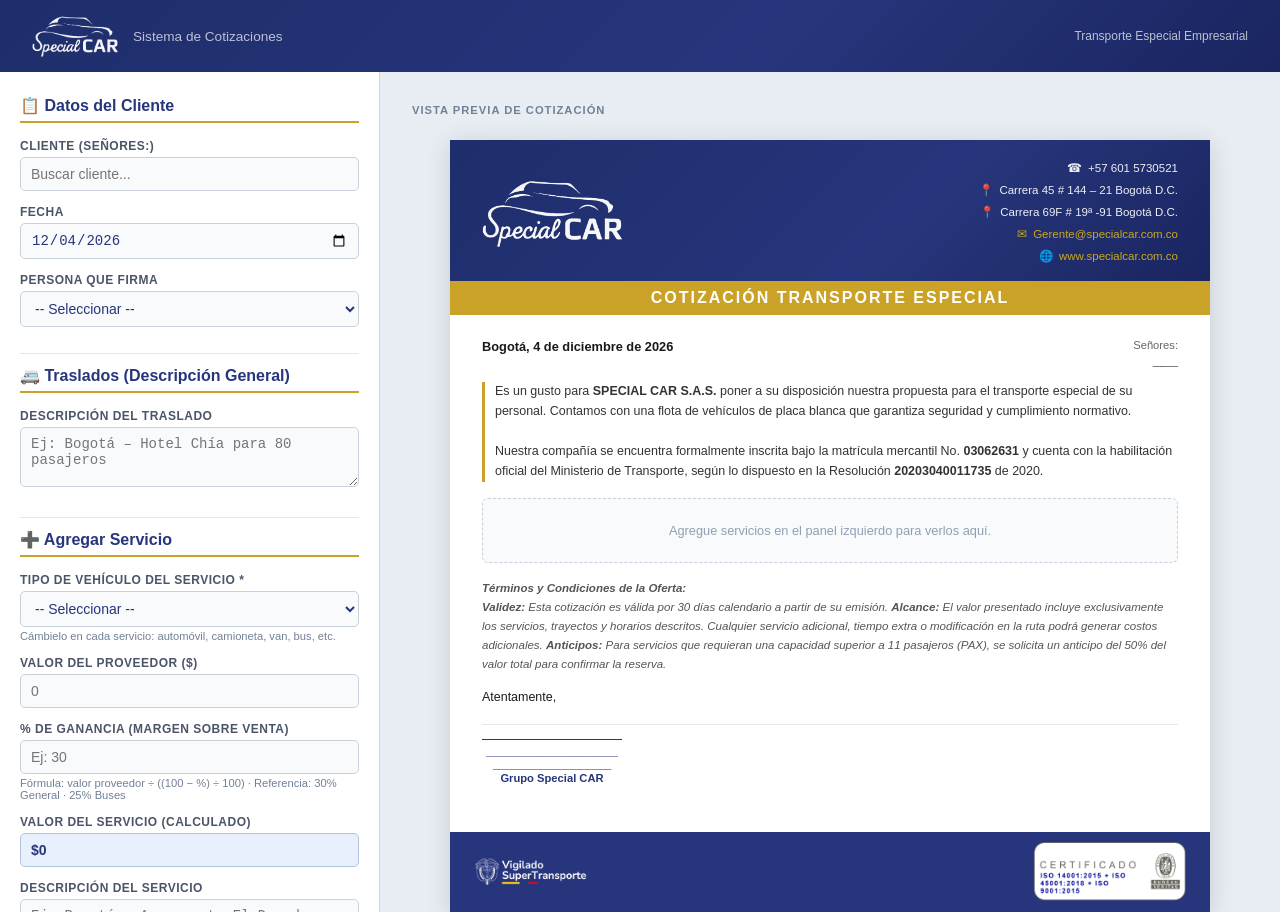
<file: index.html>
<!DOCTYPE html>
<html lang="es">
<head>
<meta charset="UTF-8">
<meta name="viewport" content="width=device-width, initial-scale=1.0">
<title>Cotizaciones Special Car</title>
<link rel="stylesheet" href="estilos.css">
</head>
<body>

<div class="header">
  <div style="display:flex;align-items:center;gap:14px">
    <img id="headerLogo" style="height:44px;object-fit:contain" alt="Special Car">
    <div class="logo-text">Sistema de Cotizaciones</div>
  </div>
  <div style="font-size:0.75rem;opacity:0.7;">Transporte Especial Empresarial</div>
</div>

<div class="app">

  <!-- SIDEBAR -->
  <div class="sidebar">
    <h2>📋 Datos del Cliente</h2>

    <div class="form-group">
      <label>Cliente (Señores:)</label>
      <div style="position:relative">
        <input type="text" id="cliente" placeholder="Buscar cliente..." oninput="filtrarClientes(this.value)" onfocus="mostrarDropdown()" onblur="setTimeout(()=>ocultarDropdown(),200)" autocomplete="off" style="width:100%;padding:8px 10px;border:1px solid #c8d0dc;border-radius:5px;font-size:0.875rem;color:#27367c;background:#f8fafc">
        <div id="clienteDropdown" style="display:none;position:absolute;top:100%;left:0;right:0;background:white;border:1px solid #c8d0dc;border-top:none;border-radius:0 0 5px 5px;max-height:180px;overflow-y:auto;z-index:100;box-shadow:0 4px 12px rgba(0,0,0,0.1)"></div>
      </div>
    </div>
    <div class="form-group">
      <label>Fecha</label>
      <input type="date" id="fecha" oninput="render()">
    </div>
    <div class="form-group">
      <label>Persona que firma</label>
      <select id="firmante" onchange="render()">
        <option value="">-- Seleccionar --</option>
        <option value="José Miguel Rozo|Jefe de Operaciones">José Miguel Rozo – Jefe de Operaciones</option>
        <option value="María García|Gerente Comercial">María García – Gerente Comercial</option>
        <option value="Carlos López|Director General">Carlos López – Director General</option>
        <option value="otro">Otro...</option>
      </select>
    </div>
    <div class="form-group" id="firmante-custom-group" style="display:none">
      <label>Nombre</label>
      <input type="text" id="firmante-nombre" placeholder="Nombre completo" oninput="render()">
      <label style="margin-top:6px">Cargo</label>
      <input type="text" id="firmante-cargo" placeholder="Cargo" oninput="render()">
    </div>

    <hr class="divider">
    <h2>🚐 Traslados (Descripción General)</h2>
    <div class="form-group">
      <label>Descripción del Traslado</label>
      <textarea id="descTraslado" placeholder="Ej: Bogotá – Hotel Chía para 80 pasajeros" oninput="render()"></textarea>
    </div>

    <hr class="divider">
    <h2 id="tituloServicio">➕ Agregar Servicio</h2>

    <div class="form-group">
      <label>Tipo de Vehículo del Servicio *</label>
      <select id="tipoVehiculo" onchange="updatePorcentaje()">
        <option value="">-- Seleccionar --</option>
      </select>
      <div class="hint">Cámbielo en cada servicio: automóvil, camioneta, van, bus, etc.</div>
    </div>
    <div class="form-group">
      <label>Valor del proveedor ($)</label>
      <input type="number" id="valorProveedor" placeholder="0" oninput="calcularServicio()">
    </div>
    <div class="form-group">
      <label>% de Ganancia (margen sobre venta)</label>
      <input type="number" id="porcentaje" placeholder="Ej: 30" min="0" max="99" step="0.1" oninput="calcularServicio()" style="width:100%;padding:8px 10px;border:1px solid #c8d0dc;border-radius:5px;font-size:0.875rem;color:#1a2a4a;background:#f8fafc">
      <div class="hint">Fórmula: valor proveedor ÷ ((100 − %) ÷ 100) · Referencia: 30% General · 25% Buses</div>
    </div>
    <div class="form-group">
      <label>Valor del Servicio (calculado)</label>
      <div class="computed-value" id="valorServicioCalc">$0</div>
    </div>
    <div class="form-group">
      <label>Descripción del Servicio</label>
      <textarea id="descServicio" placeholder="Ej: Bogotá – Aeropuerto El Dorado, trayecto IDA" rows="2"></textarea>
    </div>
    <button class="btn btn-secondary" id="btnGuardarServicio" onclick="agregarServicio()">＋ Agregar Servicio</button>
    <button class="btn btn-outline" id="btnCancelarEdicion" style="display:none" onclick="cancelarEdicion()">Cancelar edición</button>

    <div class="service-list" id="serviceList"></div>

    <hr class="divider">
    <h2>🖨️ Acciones</h2>

    <!-- TOGGLE TOTAL -->
    <div style="margin-bottom:10px">
      <label style="display:flex;align-items:center;gap:10px;cursor:pointer;padding:10px;background:#f0f4f8;border-radius:6px;border:1.5px solid #c8d0dc">
        <div style="position:relative;width:42px;height:22px;flex-shrink:0">
          <input type="checkbox" id="toggleTotal" checked onchange="toggleTotalCotizacion()" style="opacity:0;width:0;height:0;position:absolute">
          <div id="totalTrack" style="position:absolute;inset:0;background:#27367c;border-radius:11px;transition:background 0.2s"></div>
          <div id="totalThumb" style="position:absolute;top:3px;left:3px;width:16px;height:16px;background:white;border-radius:50%;transition:transform 0.2s;transform:translateX(20px);box-shadow:0 1px 3px rgba(0,0,0,0.3)"></div>
        </div>
        <div>
          <div style="font-size:0.8rem;font-weight:600;color:#27367c">Mostrar total de la cotización</div>
          <div style="font-size:0.68rem;color:#718096">Desactiva para enviar solo tarifas unitarias</div>
        </div>
      </label>
    </div>

    <!-- TOGGLE FOTOS -->
    <div style="margin-bottom:10px">
      <label style="display:flex;align-items:center;gap:10px;cursor:pointer;padding:10px;background:#f0f4f8;border-radius:6px;border:1.5px solid #c8d0dc">
        <div style="position:relative;width:42px;height:22px;flex-shrink:0">
          <input type="checkbox" id="toggleFotos" onchange="toggleFotosVehiculos()" style="opacity:0;width:0;height:0;position:absolute">
          <div id="toggleTrack" style="position:absolute;inset:0;background:#c8d0dc;border-radius:11px;transition:background 0.2s"></div>
          <div id="toggleThumb" style="position:absolute;top:3px;left:3px;width:16px;height:16px;background:white;border-radius:50%;transition:transform 0.2s;box-shadow:0 1px 3px rgba(0,0,0,0.3)"></div>
        </div>
        <div>
          <div style="font-size:0.8rem;font-weight:600;color:#27367c">Incluir fotos de vehículos</div>
          <div style="font-size:0.68rem;color:#718096">Una galería por cada tipo de vehículo agregado</div>
        </div>
      </label>
    </div>

    <div id="fotosUploadPanel" style="display:none;margin-bottom:10px"></div>

    <button class="btn btn-primary" onclick="window.print()">Imprimir / Guardar PDF</button>
    <button class="btn btn-outline" onclick="limpiarTodo()">🗑 Limpiar Todo</button>

    <hr class="divider">
    <div style="font-size:0.7rem;color:#888;line-height:1.6">
      <b>Gestión de clientes:</b><br>
      <button class="btn btn-outline btn-sm" style="margin-top:4px;width:100%" onclick="agregarClienteModal()">+ Nuevo Cliente</button>
      <button class="btn btn-outline btn-sm" style="margin-top:4px;width:100%" onclick="agregarVehiculoModal()">+ Nuevo Tipo Vehículo</button>
    </div>
  </div>

  <!-- PREVIEW -->
  <div class="preview">
    <div class="print-area">
      <div class="preview-label">VISTA PREVIA DE COTIZACIÓN</div>
    </div>
    <div class="doc" id="doc"></div>
  </div>
</div>

<!-- MODALS -->
<div id="modalCliente" style="display:none;position:fixed;inset:0;background:rgba(0,0,0,0.5);z-index:1000;align-items:center;justify-content:center">
  <div style="background:white;border-radius:10px;padding:28px;width:400px;box-shadow:0 8px 32px rgba(0,0,0,0.3)">
    <h3 style="margin-bottom:16px;color:#27367c">Agregar Cliente</h3>
    <label style="font-size:0.8rem;font-weight:600;display:block;margin-bottom:4px">Nombre como aparece en el RUT</label>
    <input type="text" id="nuevoClienteNombre" style="width:100%;padding:8px;border:1px solid #ccc;border-radius:5px;font-size:0.875rem;margin-bottom:14px" placeholder="Nombre completo del cliente">
    <div style="display:flex;gap:8px">
      <button class="btn btn-secondary btn-sm" style="flex:1;padding:10px" onclick="guardarCliente()">Agregar Cliente</button>
      <button class="btn btn-outline btn-sm" style="flex:1;padding:10px" onclick="cerrarModal('modalCliente')">Cancelar</button>
    </div>
  </div>
</div>

<div id="modalVehiculo" style="display:none;position:fixed;inset:0;background:rgba(0,0,0,0.5);z-index:1000;align-items:center;justify-content:center">
  <div style="background:white;border-radius:10px;padding:28px;width:400px;box-shadow:0 8px 32px rgba(0,0,0,0.3)">
    <h3 style="margin-bottom:16px;color:#27367c">Agregar Tipo de Vehículo</h3>
    <label style="font-size:0.8rem;font-weight:600;display:block;margin-bottom:4px">Tipo de Vehículo (Ej: "Bus 23 pax")</label>
    <input type="text" id="nuevoVehNombre" style="width:100%;padding:8px;border:1px solid #ccc;border-radius:5px;font-size:0.875rem;margin-bottom:10px" placeholder="Bus 23 pasajeros">
    <label style="font-size:0.8rem;font-weight:600;display:block;margin-bottom:4px">Cantidad máxima de pasajeros</label>
    <input type="number" id="nuevoVehPax" style="width:100%;padding:8px;border:1px solid #ccc;border-radius:5px;font-size:0.875rem;margin-bottom:14px" placeholder="23">
    <div style="display:flex;gap:8px">
      <button class="btn btn-secondary btn-sm" style="flex:1;padding:10px" onclick="guardarVehiculo()">Agregar Vehículo</button>
      <button class="btn btn-outline btn-sm" style="flex:1;padding:10px" onclick="cerrarModal('modalVehiculo')">Cancelar</button>
    </div>
  </div>
</div>

<script>
// ── IMÁGENES ──
const IMG_LOGO = "assets/Specialcar.png";
const IMG_SUPERTRANSPORTE = "assets/supertransporte.png";
const IMG_BUREAUVERITAS = "assets/bureauveritas.png";

// ── STATE ──
const state = {
  clientes: [
    'ARISTIZABAL Y JINETE','LEVIN ASSETS','YANBAL','COLOMBO ESPAÑOLA',
    'FUNDACION UNIVERSITARIA CIENCIA DE LA SALUD','PUBBLICA','DIGITAL WARE',
    'FIXIT','EFECTY','CLINICOS IPS','CL TIENE SOLUCIONES','WIN SPORTS',
    'RUTA GAY','LONGPORT','ESRI','EPIDERMIQUE','ALTAS VISTAS','PAIS DE RAIZ',
    'EXPEDITOR','Hoteles Suite Tequendama','MIKA','BLUE CARE',
    'PARTIDO POLITICO MIRA','EXL SERVICE','BANCAMIA',
    'AGENCIA NACIONAL DEL ESPECTRO','SAN GABRIEL','RICARDO GAITAN',
    'DIEGO','HEEL','BTSAUTOVIAS','ROLDAN LOGISTICA'
  ].sort(),
  vehiculos: [
    {tipo:'Dacia/Renault Logan', pax:4},
    {tipo:'Kia Cerato', pax:4},
    {tipo:'Renault Duster AWD', pax:4},
    {tipo:'Renault Duster Oroch', pax:4},
    {tipo:'DFSK Van 7 pasajeros', pax:7},
    {tipo:'Hyundai H1', pax:8},
    {tipo:'Renault Master', pax:15},
    {tipo:'Mercedes-Benz Sprinter', pax:19},
    {tipo:'Chevrolet N300', pax:7},
    {tipo:'Chevrolet NPR', pax:7},
    {tipo:'Isuzu NQR', pax:7},
    {tipo:'Ford Transit', pax:19},
    {tipo:'Mercedes-Benz O500', pax:40},
    {tipo:'VAN 11 PAX', pax:11},
    {tipo:'VAN 7 PAX', pax:7},
    {tipo:'VAN 9 PAX', pax:9},
    {tipo:'VAN 19 PAX', pax:19},
    {tipo:'BUSETA 19 PAX', pax:19},
    {tipo:'BUS 25 PAX', pax:25},
    {tipo:'BUS 30 PAX', pax:30},
    {tipo:'BUS 40 PAX', pax:40},
    {tipo:'VAN 17 PAX', pax:17},
    {tipo:'VAN 12 PAX', pax:12},
  ],
  servicios: [],
  nextId: 1,
  editId: null,
  mostrarFotos: false,
  mostrarTotal: true,
  fotos: {}   // { "BUS 40 PAX": [dataURL, dataURL], ... }
};

// ── INIT ──
document.addEventListener('DOMContentLoaded', () => {
  document.getElementById('fecha').value = new Date().toISOString().split('T')[0];
  document.getElementById('headerLogo').src = IMG_LOGO;
  populateVehiculos();
  render();
});

function populateVehiculos() {
  const sel = document.getElementById('tipoVehiculo');
  const actual = sel.value;
  sel.innerHTML = '<option value="">-- Seleccionar --</option>';
  state.vehiculos.forEach(v => {
    const opt = document.createElement('option');
    opt.value = v.tipo;
    opt.textContent = `${v.tipo} (${v.pax} pax)`;
    sel.appendChild(opt);
  });
  sel.value = actual;
}

function paxDe(tipo) {
  const v = state.vehiculos.find(x => x.tipo === tipo);
  return v ? v.pax : null;
}

// ── CLIENTE DROPDOWN ──
function filtrarClientes(q) {
  render();
  const dd = document.getElementById('clienteDropdown');
  const filtrados = q.length === 0 ? state.clientes
    : state.clientes.filter(c => c.toLowerCase().includes(q.toLowerCase()));
  if (!filtrados.length) { dd.style.display = 'none'; return; }
  dd.innerHTML = filtrados.map(c =>
    `<div onclick="seleccionarCliente('${c.replace(/'/g,"\\'")}')"`+
    ` style="padding:7px 10px;cursor:pointer;font-size:0.82rem;border-bottom:1px solid #f0f4f8"`+
    ` onmouseover="this.style.background='#eef1f6'" onmouseout="this.style.background=''">${c}</div>`
  ).join('');
  dd.style.display = 'block';
}
function mostrarDropdown() { filtrarClientes(document.getElementById('cliente').value); }
function ocultarDropdown() { document.getElementById('clienteDropdown').style.display = 'none'; }
function seleccionarCliente(nombre) {
  document.getElementById('cliente').value = nombre;
  document.getElementById('clienteDropdown').style.display = 'none';
  render();
}

// ── PORCENTAJE SUGERIDO ──
function updatePorcentaje() {
  const tipo = document.getElementById('tipoVehiculo').value;
  const input = document.getElementById('porcentaje');
  if (!input.value) {
    const tl = tipo.toLowerCase();
    if (tl.includes('bus') || tl.includes('buseta')) input.value = '25';
    else if (tipo) input.value = '30';
  }
  calcularServicio();
  render();
}

// ── CÁLCULO: MARGEN SOBRE VENTA ──
// valor = proveedor / ((100 - %) / 100)
function valorConMargen(prov, pct) {
  if (!prov) return 0;
  if (!pct) return prov;
  if (pct >= 100) return 0;
  return Math.round(prov / ((100 - pct) / 100));
}

function calcularServicio() {
  const prov = parseFloat(document.getElementById('valorProveedor').value) || 0;
  const pct  = parseFloat(document.getElementById('porcentaje').value) || 0;
  const calc = document.getElementById('valorServicioCalc');
  if (pct >= 100) {
    calc.textContent = '⚠ El % debe ser menor a 100';
    calc.style.color = '#e53e3e';
    return;
  }
  const val = valorConMargen(prov, pct);
  calc.style.color = '#27367c';
  calc.textContent = formatCOP(val) + (pct && prov ? ` · Ganancia: ${formatCOP(val - prov)}` : '');
}

// ── AGREGAR / EDITAR SERVICIO ──
function agregarServicio() {
  const veh  = document.getElementById('tipoVehiculo').value;
  const prov = parseFloat(document.getElementById('valorProveedor').value) || 0;
  const pct  = parseFloat(document.getElementById('porcentaje').value) || 0;
  const desc = document.getElementById('descServicio').value.trim();

  if (!veh)  { alert('Seleccione el tipo de vehículo del servicio.'); return; }
  if (pct >= 100) { alert('El porcentaje de ganancia debe ser menor a 100.'); return; }
  const val = valorConMargen(prov, pct);
  if (!desc || !val) { alert('Complete la descripción y el valor del servicio.'); return; }

  if (state.editId !== null) {
    const s = state.servicios.find(x => x.id === state.editId);
    if (s) { s.desc = desc; s.valor = val; s.vehiculo = veh; s.pax = paxDe(veh); s.prov = prov; s.pct = pct; }
    cancelarEdicion();
  } else {
    state.servicios.push({ id: state.nextId++, desc, valor: val, vehiculo: veh, pax: paxDe(veh), prov, pct });
    limpiarFormServicio();
  }
  sincronizarFotos();
  updateServiceList();
  renderFotosPanel();
  render();
}

function editarServicio(id) {
  const s = state.servicios.find(x => x.id === id);
  if (!s) return;
  state.editId = id;
  document.getElementById('tipoVehiculo').value = s.vehiculo || '';
  document.getElementById('valorProveedor').value = s.prov || '';
  document.getElementById('porcentaje').value = s.pct || '';
  document.getElementById('descServicio').value = s.desc;
  calcularServicio();
  document.getElementById('tituloServicio').textContent = '✎ Editando Servicio';
  document.getElementById('btnGuardarServicio').textContent = '💾 Guardar Cambios';
  document.getElementById('btnCancelarEdicion').style.display = 'block';
  updateServiceList();
  document.getElementById('descServicio').scrollIntoView({behavior:'smooth', block:'center'});
}

function cancelarEdicion() {
  state.editId = null;
  document.getElementById('tituloServicio').textContent = '➕ Agregar Servicio';
  document.getElementById('btnGuardarServicio').textContent = '＋ Agregar Servicio';
  document.getElementById('btnCancelarEdicion').style.display = 'none';
  limpiarFormServicio();
  updateServiceList();
}

function limpiarFormServicio() {
  document.getElementById('valorProveedor').value = '';
  document.getElementById('descServicio').value = '';
  document.getElementById('valorServicioCalc').textContent = '$0';
  document.getElementById('valorServicioCalc').style.color = '#27367c';
}

function eliminarServicio(id) {
  if (state.editId === id) cancelarEdicion();
  state.servicios = state.servicios.filter(s => s.id !== id);
  sincronizarFotos();
  updateServiceList();
  renderFotosPanel();
  render();
}

function updateServiceList() {
  const list = document.getElementById('serviceList');
  if (!state.servicios.length) { list.innerHTML = ''; return; }
  list.innerHTML = state.servicios.map((s, i) => `
    <div class="service-item" style="${state.editId===s.id?'outline:2px solid #c9a227;':''}">
      <span class="s-desc">${i+1}. ${s.desc}
        <div style="font-size:0.68rem;color:#718096;font-weight:400">🚐 ${s.vehiculo || '—'}${s.pax?` · ${s.pax} pax`:''}</div>
      </span>
      <span class="s-val">${formatCOP(s.valor)}</span>
      <button class="s-del" style="color:#27367c" onclick="editarServicio(${s.id})" title="Editar">✎</button>
      <button class="s-del" onclick="eliminarServicio(${s.id})" title="Eliminar">✕</button>
    </div>
  `).join('');
}

// ── VEHÍCULOS USADOS / FOTOS ──
function vehiculosUsados() {
  const arr = [];
  state.servicios.forEach(s => { if (s.vehiculo && !arr.includes(s.vehiculo)) arr.push(s.vehiculo); });
  return arr;
}

function sincronizarFotos() {
  vehiculosUsados().forEach(v => { if (!state.fotos[v]) state.fotos[v] = [null, null]; });
}

function renderFotosPanel() {
  const cont = document.getElementById('fotosUploadPanel');
  const vehs = vehiculosUsados();
  if (!vehs.length) {
    cont.innerHTML = `<div style="background:#f8fafc;border:1.5px dashed #c8d0dc;border-radius:6px;padding:14px;text-align:center;color:#90a0b4;font-size:0.75rem">Agregue servicios para cargar fotos por vehículo.</div>`;
    return;
  }
  cont.innerHTML = vehs.map((v, vi) => `
    <div style="background:#f0f4f8;border-radius:7px;padding:12px;margin-bottom:8px">
      <div style="font-size:0.75rem;font-weight:700;color:#27367c;text-transform:uppercase;letter-spacing:0.5px;margin-bottom:8px">📷 ${v} <span style="font-weight:400;color:#718096">(máx 2 fotos)</span></div>
      <div style="display:grid;grid-template-columns:1fr 1fr;gap:6px">
        ${[0,1].map(i => `
          <label style="cursor:pointer;border:${state.fotos[v] && state.fotos[v][i] ? '2px solid #27367c':'2px dashed #c8d0dc'};border-radius:5px;height:70px;display:flex;flex-direction:column;align-items:center;justify-content:center;font-size:0.65rem;color:#718096;overflow:hidden;position:relative">
            <input type="file" accept="image/*" onchange="cargarFoto(${vi},${i},this)" style="display:none">
            ${state.fotos[v] && state.fotos[v][i]
              ? `<img src="${state.fotos[v][i]}" style="width:100%;height:100%;object-fit:cover">
                 <button onclick="eliminarFoto(${vi},${i},event)" style="position:absolute;top:2px;right:2px;background:rgba(220,50,50,0.85);color:white;border:none;border-radius:50%;width:18px;height:18px;font-size:10px;cursor:pointer;line-height:18px;text-align:center">✕</button>`
              : `<span style="font-size:1.2rem">＋</span><span>Foto ${i+1}</span>`}
          </label>`).join('')}
      </div>
    </div>
  `).join('');
}

function cargarFoto(vi, idx, input) {
  const veh = vehiculosUsados()[vi];
  const file = input.files[0];
  if (!file || !veh) return;
  const reader = new FileReader();
  reader.onload = e => {
    if (!state.fotos[veh]) state.fotos[veh] = [null, null];
    state.fotos[veh][idx] = e.target.result;
    renderFotosPanel();
    render();
  };
  reader.readAsDataURL(file);
}

function eliminarFoto(vi, idx, e) {
  e.preventDefault(); e.stopPropagation();
  const veh = vehiculosUsados()[vi];
  if (state.fotos[veh]) state.fotos[veh][idx] = null;
  renderFotosPanel();
  render();
}

// ── FORMAT ──
function formatCOP(n) { return '$' + Math.round(n).toLocaleString('es-CO'); }
function formatFecha(dateStr) {
  if (!dateStr) return '___';
  const [y, m, d] = dateStr.split('-');
  const meses = ['enero','febrero','marzo','abril','mayo','junio','julio','agosto','septiembre','octubre','noviembre','diciembre'];
  return `${parseInt(d)} de ${meses[parseInt(m)-1]} de ${y}`;
}

// ── FIRMANTE ──
function getFirmante() {
  const sel = document.getElementById('firmante').value;
  document.getElementById('firmante-custom-group').style.display = sel === 'otro' ? 'block' : 'none';
  if (sel === 'otro') {
    return {
      nombre: document.getElementById('firmante-nombre').value || '___',
      cargo: document.getElementById('firmante-cargo').value || '___'
    };
  }
  if (sel) { const [nombre, cargo] = sel.split('|'); return { nombre, cargo }; }
  return { nombre: '___________________', cargo: '___________________' };
}

// ── RENDER ──
function render() {
  const cliente = document.getElementById('cliente').value || '___';
  const fecha = document.getElementById('fecha').value;
  const descTraslado = document.getElementById('descTraslado').value;
  const firmante = getFirmante();
  const traslados = descTraslado.trim() ? descTraslado.split('\n').filter(l => l.trim()) : [];
  const total = state.servicios.reduce((s, x) => s + x.valor, 0);
  const vehsConFoto = vehiculosUsados().filter(v => state.fotos[v] && (state.fotos[v][0] || state.fotos[v][1]));

  document.getElementById('doc').innerHTML = `
    <div class="doc-header">
      <div style="display:flex;align-items:center;padding:4px 0">
        <img src="${IMG_LOGO}" style="height:72px;object-fit:contain" alt="Special Car Logo">
      </div>
      <div style="text-align:right;font-size:0.72rem;line-height:1.9;color:rgba(255,255,255,0.92)">
        <div>☎&nbsp; +57 601 5730521</div>
        <div>📍&nbsp; Carrera 45 # 144 – 21 Bogotá D.C.</div>
        <div>📍&nbsp; Carrera 69F # 19ª -91 Bogotá D.C.</div>
        <div style="color:#c9a820">✉&nbsp; Gerente@specialcar.com.co</div>
        <div style="color:#c9a820">🌐&nbsp; www.specialcar.com.co</div>
      </div>
    </div>
    <div class="doc-title-bar">COTIZACIÓN TRANSPORTE ESPECIAL</div>
    <div class="doc-body">
      <div class="doc-meta">
        <div><div class="date">Bogotá, ${formatFecha(fecha)}</div></div>
        <div style="text-align:right">
          <div style="font-size:0.7rem;color:#666">Señores:</div>
          <div class="client-name">${cliente}</div>
        </div>
      </div>

      <div class="doc-intro">
        Es un gusto para <strong>SPECIAL CAR S.A.S.</strong> poner a su disposición nuestra propuesta para el transporte especial de su personal. Contamos con una flota de vehículos de placa blanca que garantiza seguridad y cumplimiento normativo.<br><br>
        Nuestra compañía se encuentra formalmente inscrita bajo la matrícula mercantil No. <strong>03062631</strong> y cuenta con la habilitación oficial del Ministerio de Transporte, según lo dispuesto en la Resolución <strong>20203040011735</strong> de 2020.
      </div>

      ${traslados.length ? `
      <div class="section-label">TRASLADOS</div>
      <table class="traslados-table">
        ${traslados.map(t => `<tr><td>${t}</td></tr>`).join('')}
      </table>` : ''}

      ${state.servicios.length ? `
      <div class="section-label">TARIFARIO DETALLADO DE TRAYECTOS</div>
      <table class="servicios-table">
        <thead>
          <tr>
            <th style="width:34px">#</th>
            <th>ORIGEN – DESTINO / DESCRIPCIÓN</th>
            <th style="width:170px">VEHÍCULO</th>
            <th style="width:110px;text-align:right">VALOR</th>
          </tr>
        </thead>
        <tbody>
          ${state.servicios.map((s, i) => `
            <tr>
              <td>${i+1}</td>
              <td>${s.desc}</td>
              <td>
                <div style="font-weight:600;color:#27367c">${s.vehiculo || '—'}</div>
                ${s.pax ? `<div style="font-size:0.68rem;color:#777">Capacidad: ${s.pax} pax</div>` : ''}
              </td>
              <td class="valor">${formatCOP(s.valor)}</td>
            </tr>`).join('')}
          ${state.mostrarTotal ? `
          <tr class="total-row">
            <td colspan="3"><strong>Total Cotización</strong></td>
            <td class="valor"><strong>${formatCOP(total)}</strong></td>
          </tr>` : ''}
        </tbody>
      </table>` : `
      <div style="background:#f8fafc;border:1.5px dashed #c8d0dc;border-radius:6px;padding:24px;text-align:center;color:#90a0b4;font-size:0.8rem;margin:16px 0">
        Agregue servicios en el panel izquierdo para verlos aquí.
      </div>`}

      <div class="terms">
        <strong><em>Términos y Condiciones de la Oferta:</em></strong><br>
        <em><strong>Validez:</strong> Esta cotización es válida por 30 días calendario a partir de su emisión.
        <strong>Alcance:</strong> El valor presentado incluye exclusivamente los servicios, trayectos y horarios descritos. Cualquier servicio adicional, tiempo extra o modificación en la ruta podrá generar costos adicionales.
        <strong>Anticipos:</strong> Para servicios que requieran una capacidad superior a 11 pasajeros (PAX), se solicita un anticipo del 50% del valor total para confirmar la reserva.</em>
      </div>

      <div style="font-size:0.78rem;margin-bottom:14px">Atentamente,</div>
      <div class="firma-area" style="margin-bottom:48px">
        <div class="firma-block">
          <div class="firma-line"></div>
          <div class="firma-name">${firmante.nombre}</div>
          <div class="firma-cargo">${firmante.cargo}</div>
          <div class="firma-cargo" style="font-weight:600;color:#27367c;margin-top:2px">Grupo Special CAR</div>
        </div>
      </div>

      ${state.mostrarFotos ? `
      <div style="margin-top:24px">
        <div class="section-label">FOTOGRAFÍAS VEHÍCULOS</div>
        ${vehsConFoto.length ? vehsConFoto.map(v => {
          const f = state.fotos[v];
          const dos = f[0] && f[1];
          return `
          <div style="margin:14px 0 8px;font-size:0.75rem;font-weight:700;color:#27367c;text-transform:uppercase;letter-spacing:0.5px">${v}</div>
          <div style="display:grid;grid-template-columns:${dos?'1fr 1fr':'1fr'};gap:12px;margin-bottom:18px;page-break-inside:avoid">
            ${f[0]?`<img src="${f[0]}" style="width:100%;border-radius:8px;object-fit:cover;height:${dos?'260px':'340px'};border:1px solid #dde">`:''}
            ${f[1]?`<img src="${f[1]}" style="width:100%;border-radius:8px;object-fit:cover;height:${dos?'260px':'340px'};border:1px solid #dde">`:''}
          </div>`;
        }).join('') : `
        <div style="background:#f8fafc;border:1.5px dashed #c8d0dc;border-radius:6px;padding:18px;text-align:center;color:#90a0b4;font-size:0.8rem">
          Carga las fotos en el panel izquierdo para que aparezcan aquí.
        </div>`}
      </div>` : ''}

      <div style="margin:0 -32px -24px;background:#27367c;padding:10px 24px;display:flex;align-items:center;justify-content:space-between;gap:16px">
        <img src="${IMG_SUPERTRANSPORTE}" style="height:30px;object-fit:contain" alt="Vigilado SuperTransporte">
        <img src="${IMG_BUREAUVERITAS}" style="height:60px;object-fit:contain" alt="Bureau Veritas ISO 9001 14001 45001">
      </div>
    </div>
  `;
}

// ── MODALES ──
function agregarClienteModal() {
  document.getElementById('modalCliente').style.display = 'flex';
  document.getElementById('nuevoClienteNombre').value = '';
  document.getElementById('nuevoClienteNombre').focus();
}
function guardarCliente() {
  const nombre = document.getElementById('nuevoClienteNombre').value.trim();
  if (!nombre) { alert('Ingrese el nombre del cliente.'); return; }
  if (!state.clientes.includes(nombre)) { state.clientes.push(nombre); state.clientes.sort(); }
  document.getElementById('cliente').value = nombre;
  cerrarModal('modalCliente');
  render();
}
function agregarVehiculoModal() {
  document.getElementById('modalVehiculo').style.display = 'flex';
  document.getElementById('nuevoVehNombre').value = '';
  document.getElementById('nuevoVehPax').value = '';
}
function guardarVehiculo() {
  const tipo = document.getElementById('nuevoVehNombre').value.trim();
  const pax = parseInt(document.getElementById('nuevoVehPax').value) || 0;
  if (!tipo) { alert('Ingrese el tipo de vehículo.'); return; }
  state.vehiculos.push({ tipo, pax });
  populateVehiculos();
  document.getElementById('tipoVehiculo').value = tipo;
  cerrarModal('modalVehiculo');
  updatePorcentaje();
}
function cerrarModal(id) { document.getElementById(id).style.display = 'none'; }
['modalCliente','modalVehiculo'].forEach(id => {
  document.getElementById(id).addEventListener('click', function(e) {
    if (e.target === this) cerrarModal(id);
  });
});

// ── TOGGLES ──
function toggleFotosVehiculos() {
  const cb = document.getElementById('toggleFotos');
  state.mostrarFotos = cb.checked;
  document.getElementById('toggleTrack').style.background = cb.checked ? '#27367c' : '#c8d0dc';
  document.getElementById('toggleThumb').style.transform = cb.checked ? 'translateX(20px)' : 'translateX(0)';
  document.getElementById('fotosUploadPanel').style.display = cb.checked ? 'block' : 'none';
  sincronizarFotos();
  renderFotosPanel();
  render();
}
function toggleTotalCotizacion() {
  const cb = document.getElementById('toggleTotal');
  state.mostrarTotal = cb.checked;
  document.getElementById('totalTrack').style.background = cb.checked ? '#27367c' : '#c8d0dc';
  document.getElementById('totalThumb').style.transform = cb.checked ? 'translateX(20px)' : 'translateX(0)';
  render();
}

// ── LIMPIAR ──
function limpiarTodo() {
  if (!confirm('¿Desea limpiar todos los datos de la cotización?')) return;
  ['cliente','descTraslado','tipoVehiculo','firmante','valorProveedor','porcentaje','descServicio']
    .forEach(id => document.getElementById(id).value = '');
  document.getElementById('valorServicioCalc').textContent = '$0';
  state.servicios = [];
  state.nextId = 1;
  state.editId = null;
  state.fotos = {};
  state.mostrarFotos = false;
  state.mostrarTotal = true;
  document.getElementById('toggleFotos').checked = false;
  document.getElementById('toggleTrack').style.background = '#c8d0dc';
  document.getElementById('toggleThumb').style.transform = 'translateX(0)';
  document.getElementById('toggleTotal').checked = true;
  document.getElementById('totalTrack').style.background = '#27367c';
  document.getElementById('totalThumb').style.transform = 'translateX(20px)';
  document.getElementById('fotosUploadPanel').style.display = 'none';
  cancelarEdicion();
  updateServiceList();
  render();
}
</script>
</file>
<file: estilos.css>
* { box-sizing: border-box; margin: 0; padding: 0; }
  body { font-family: 'Segoe UI', Arial, sans-serif; background: #f0f4f8; min-height: 100vh; }

  /* ── HEADER ── */
  .header {
    background: linear-gradient(135deg, #1e2d6b 0%, #27367c 60%, #1a2560 100%);
    color: white;
    padding: 14px 32px;
    display: flex;
    align-items: center;
    justify-content: space-between;
    box-shadow: 0 2px 10px rgba(39,54,124,0.5);
  }
  .header h1 { font-size: 1.4rem; font-weight: 700; letter-spacing: 1px; }
  .header .logo-text { font-size: 0.85rem; opacity: 0.7; }

  /* ── LAYOUT ── */
  .app { display: flex; height: calc(100vh - 60px); }

  /* ── SIDEBAR FORM ── */
  .sidebar {
    width: 380px;
    min-width: 340px;
    background: #fff;
    border-right: 1px solid #d0d8e4;
    overflow-y: auto;
    padding: 24px 20px;
    display: flex;
    flex-direction: column;
    gap: 0;
  }
  .sidebar h2 { font-size: 1rem; color: #27367c; font-weight: 700; margin-bottom: 16px; border-bottom: 2px solid #c9a227; padding-bottom: 6px; }
  .form-group { margin-bottom: 14px; }
  .form-group label { display: block; font-size: 0.75rem; font-weight: 600; color: #4a5568; text-transform: uppercase; letter-spacing: 0.5px; margin-bottom: 4px; }
  .form-group input, .form-group select, .form-group textarea {
    width: 100%; padding: 8px 10px; border: 1px solid #c8d0dc; border-radius: 5px;
    font-size: 0.875rem; color: #27367c; background: #f8fafc;
    transition: border-color 0.2s;
  }
  .form-group input:focus, .form-group select:focus, .form-group textarea:focus {
    outline: none; border-color: #27367c; background: #fff;
  }
  .form-group textarea { resize: vertical; min-height: 60px; }
  .computed-value {
    padding: 8px 10px; background: #e8f0fe; border: 1px solid #b0c4de; border-radius: 5px;
    font-size: 0.875rem; font-weight: 600; color: #27367c;
  }
  .hint { font-size: 0.7rem; color: #718096; margin-top: 3px; }
  .divider { border: none; border-top: 1px solid #e2e8f0; margin: 12px 0; }

  /* ── BUTTONS ── */
  .btn { width: 100%; padding: 10px; border: none; border-radius: 6px; font-size: 0.85rem; font-weight: 600; cursor: pointer; transition: all 0.2s; margin-bottom: 8px; }
  .btn-primary { background: #27367c; color: white; }
  .btn-primary:hover { background: #243a6a; }
  .btn-secondary { background: #c9a227; color: white; }
  .btn-secondary:hover { background: #b08f20; }
  .btn-danger { background: #e53e3e; color: white; }
  .btn-danger:hover { background: #c53030; }
  .btn-outline { background: transparent; color: #27367c; border: 1.5px solid #27367c; }
  .btn-outline:hover { background: #27367c; color: white; }
  .btn-sm { padding: 5px 10px; font-size: 0.75rem; width: auto; margin-bottom: 0; border-radius: 4px; }

  /* ── PREVIEW PANEL ── */
  .preview {
    flex: 1;
    overflow: auto;
    padding: 32px;
    background: #e8edf4;
  }
  .preview-label {
    font-size: 0.7rem; font-weight: 700; color: #718096; text-transform: uppercase;
    letter-spacing: 1px; margin-bottom: 12px;
  }

  /* ── COTIZACION DOCUMENT ── */
  .doc {
    background: white;
    max-width: 760px;
    margin: 0 auto;
    box-shadow: 0 4px 24px rgba(0,0,0,0.15);
    font-size: 12px;
    color: #1a1a1a;
  }
  .doc-header {
    background: linear-gradient(135deg, #1e2d6b 0%, #27367c 60%, #1a2560 100%);
    color: white;
    padding: 18px 32px 14px;
    display: flex;
    justify-content: space-between;
    align-items: center;
  }
  .doc-header .company-name { font-size: 1.3rem; font-weight: 800; letter-spacing: 1px; }
  .doc-header .company-sub { font-size: 0.7rem; opacity: 0.8; margin-top: 2px; }
  .doc-header .contact-info { text-align: right; font-size: 0.7rem; opacity: 0.85; line-height: 1.7; }
  .doc-title-bar {
    background: #c9a227;
    color: white;
    text-align: center;
    padding: 8px;
    font-size: 1rem;
    font-weight: 700;
    letter-spacing: 2px;
  }
  .doc-body { padding: 24px 32px; }
  .doc-meta { display: flex; justify-content: space-between; margin-bottom: 14px; }
  .doc-meta .date { font-size: 0.8rem; font-weight: 600; }
  .doc-meta .client-line { font-size: 0.8rem; }
  .doc-meta .client-name { font-weight: 700; font-size: 0.95rem; }
  .doc-intro { font-size: 0.78rem; line-height: 1.6; color: #333; margin-bottom: 16px; border-left: 3px solid #c9a227; padding-left: 10px; }

  .section-label {
    font-size: 0.72rem; font-weight: 700; color: #27367c; text-transform: uppercase;
    letter-spacing: 1px; border-bottom: 2px solid #c9a227; padding-bottom: 4px; margin: 14px 0 8px;
  }

  /* ── TRASLADOS TABLE ── */
  .traslados-table { width: 100%; border-collapse: collapse; margin-bottom: 14px; }
  .traslados-table td {
    padding: 6px 10px; border: 1px solid #b0bec5;
    font-size: 0.78rem;
  }
  .traslados-table td:first-child { background: #eef1f6; font-weight: 500; }

  /* ── SERVICIOS TABLE ── */
  .servicios-table { width: 100%; border-collapse: collapse; margin-bottom: 14px; }
  .servicios-table th {
    background: #27367c; color: white; padding: 7px 10px;
    font-size: 0.72rem; font-weight: 700; text-align: left; text-transform: uppercase;
  }
  .servicios-table td { padding: 6px 10px; border-bottom: 1px solid #e2e8f0; font-size: 0.78rem; }
  .servicios-table tr:nth-child(even) td { background: #f8fafc; }
  .servicios-table .total-row td { background: #27367c; color: white; font-weight: 700; font-size: 0.82rem; }
  .servicios-table .valor { text-align: right; font-weight: 600; }

  /* ── TERMS ── */
  .terms { font-size: 0.72rem; color: #555; line-height: 1.65; margin-bottom: 16px; font-style: italic; }

  /* ── FIRMA ── */
  .firma-area { display: flex; justify-content: flex-start; gap: 40px; margin-top: 20px; padding-top: 14px; border-top: 1px solid #e2e8f0; }
  .firma-block { text-align: center; min-width: 140px; }
  .firma-line { border-top: 1.5px solid #27367c; margin-bottom: 4px; }
  .firma-name { font-size: 0.78rem; font-weight: 700; color: #27367c; }
  .firma-cargo { font-size: 0.7rem; color: #666; }

  /* ── SERVICES MANAGER ── */
  .service-list { margin-bottom: 10px; }
  .service-item {
    display: flex; align-items: center; justify-content: space-between;
    background: #f0f4f8; border-radius: 5px; padding: 6px 10px; margin-bottom: 5px;
    font-size: 0.78rem;
  }
  .service-item .s-desc { flex: 1; font-weight: 500; }
  .service-item .s-val { color: #27367c; font-weight: 700; margin: 0 10px; }
  .service-item .s-del { background: none; border: none; cursor: pointer; color: #e53e3e; font-size: 1rem; }

  /* ── PRINT BUTTON ── */
  .print-area { display: flex; gap: 8px; margin-bottom: 12px; }

  @media print {
    /* Forzar colores e impresión de fondos */
    * {
      -webkit-print-color-adjust: exact !important;
      print-color-adjust: exact !important;
      color-adjust: exact !important;
    }

    /* Ocultar UI de la app */
    .header    { display: none !important; }
    .sidebar   { display: none !important; }
    .print-area { display: none !important; }
    .preview-label { display: none !important; }

    /* Layout de impresión */
    html, body {
      margin: 0 !important;
      padding: 0 !important;
      background: white !important;
    }
    .app {
      display: block !important;
      height: auto !important;
      overflow: visible !important;
    }
    .preview {
      padding: 0 !important;
      margin: 0 !important;
      background: white !important;
      overflow: visible !important;
    }
    .doc {
      box-shadow: none !important;
      max-width: 100% !important;
      width: 100% !important;
      margin: 0 !important;
      padding: 32px !important;
      page-break-inside: avoid;
    }

    /* Asegurar que el contenido no se corte */
    table { page-break-inside: avoid; }
    img   { page-break-inside: avoid; max-width: 100% !important; }
  }
</file>
